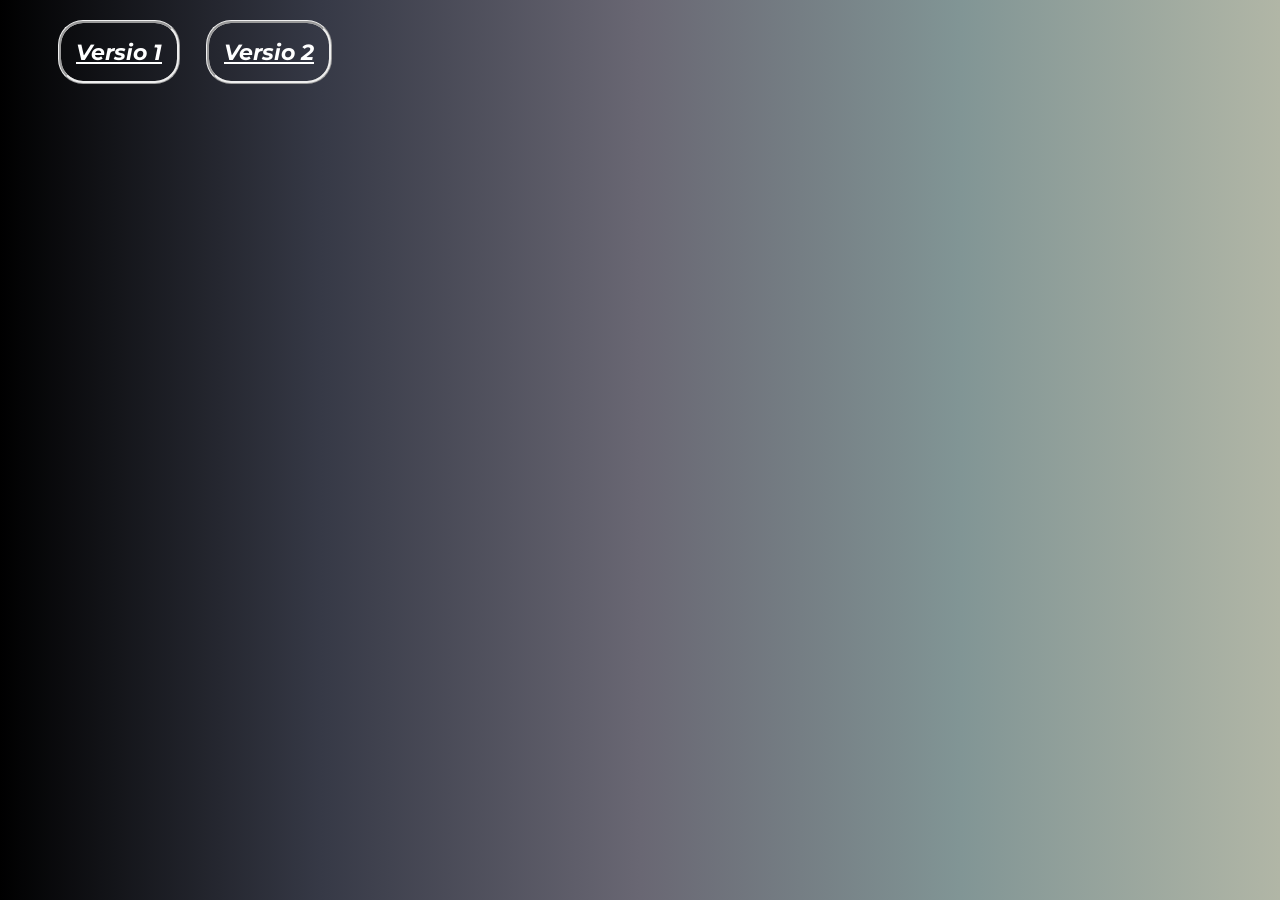
<file: index.html>
<!DOCTYPE html>
<html lang="en">
<head>
    <meta charset="UTF-8">
    <meta name="viewport" content="width=device-width, initial-scale=1.0">
    <title>Javascript - Kaverilista</title>
    <link rel="stylesheet" href="style.css">
</head>
<body>
    <header>
        <nav>
            <a href="versio1.html">Versio 1</a>
            <a href="versio2.html">Versio 2</a>
        </nav>

    </header>
</body>
</html>
</file>
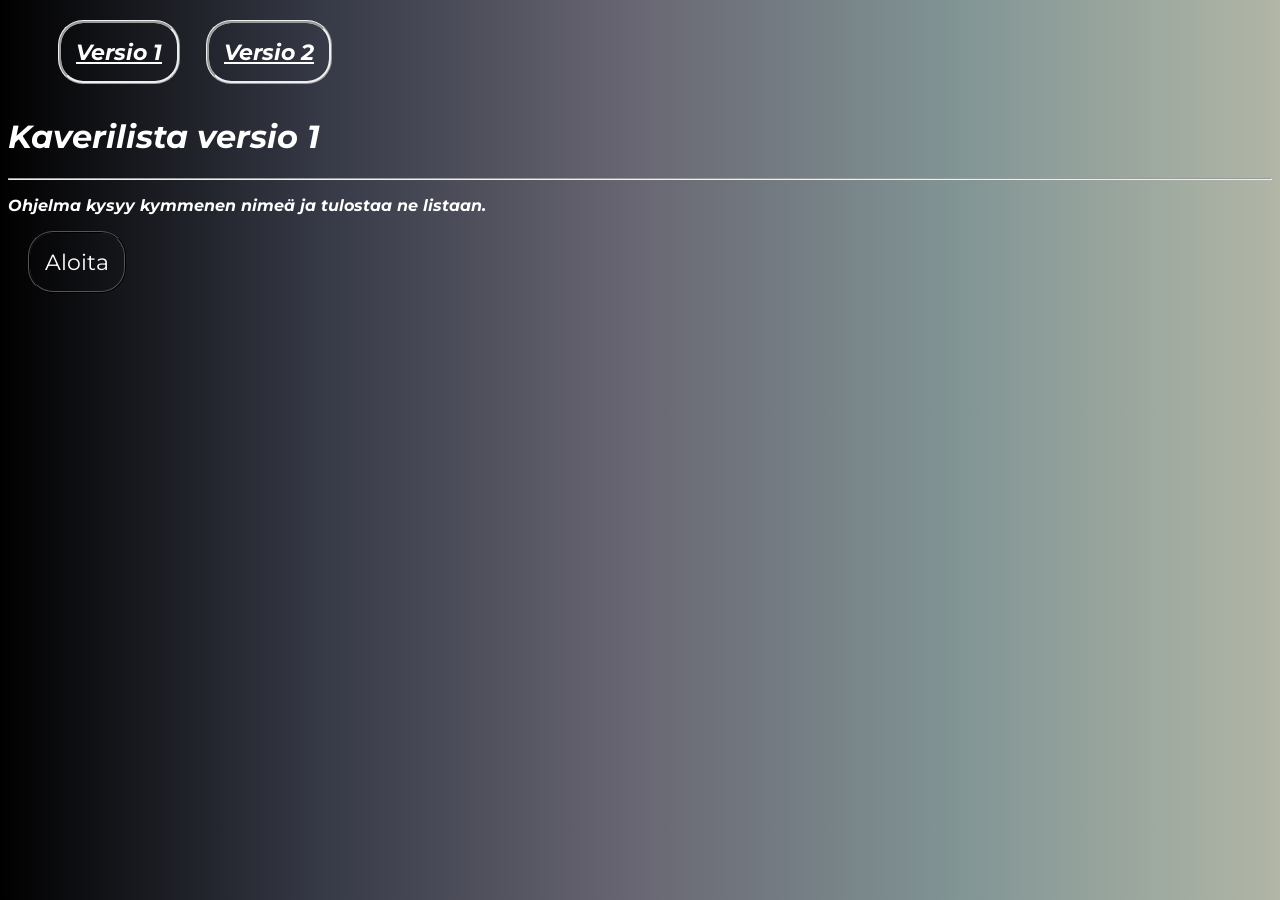
<file: versio1.html>
<!DOCTYPE html>
<html lang="en">
<head>
    <meta charset="UTF-8">
    <meta name="viewport" content="width=device-width, initial-scale=1.0">
    <title>Document</title>
    <link rel="stylesheet" href="style.css">
</head>
<body>
    <header>
        <nav>
            <a href="versio1.html">Versio 1</a>
            <a href="versio2.html">Versio 2</a>
        </nav>
        <h1 id="main-header-title">Kaverilista versio 1</h1>
        <hr>
    </header>
    
    <div class="container">
        <div id="main">
            <p>Ohjelma kysyy kymmenen nimeä ja tulostaa ne listaan.</p>

            <button id=nappi onclick="kysyNimi()">
                Aloita
            </button>
            <form>
            <ol class="item-list">
                
            </ol>
            </form>

        </div>
    </div>

    <script src="script.js"></script>
</body>
</html>
</file>
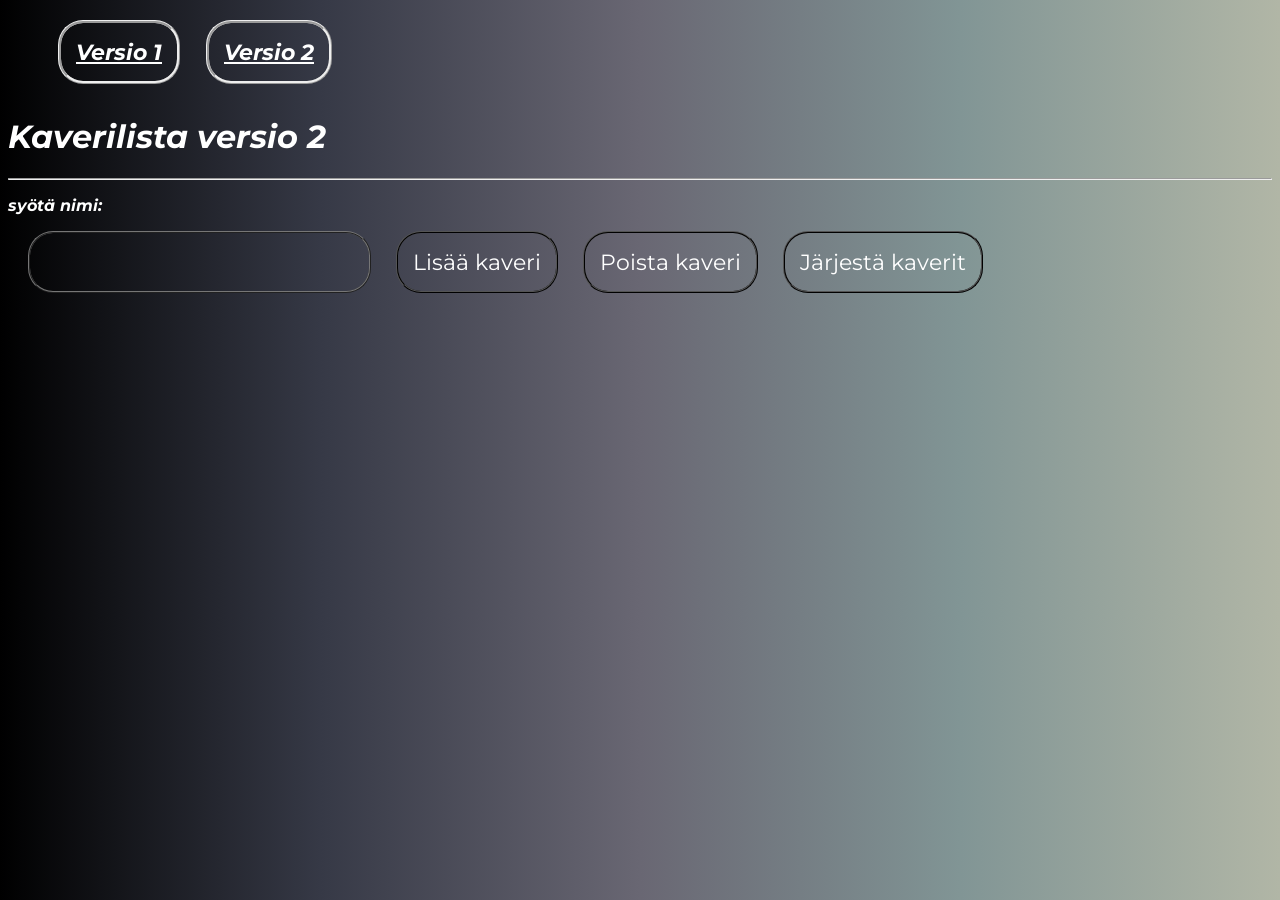
<file: versio2.html>
<!DOCTYPE html>
<html lang="en">
<head>
    <meta charset="UTF-8">
    <meta name="viewport" content="width=device-width, initial-scale=1.0">
    <title>Javascript - Kaverilista</title>
    <link rel="stylesheet" href="style.css">
</head>
<body>
    <header id="main-header">
        <nav>
            <a href="versio1.html">Versio 1</a>
            <a href="versio2.html">Versio 2</a>
        </nav>
        <h1 id="main-header-title">Kaverilista versio 2</h1>
        <hr>
    </header>





    <div class="container">
        <div id="main">

            <form>
                <p>syötä nimi:</p>
                <input id="tekstikentta"type="text">
                <input type="submit" id="lisaa-kaveri" value="Lisää kaveri">
                <input type="submit" id="poista-kaveri" value="Poista kaveri">
                <input type="submit" id="jarjesta-kaverit" value="Järjestä kaverit">
            </form>
            <ol class="item-list">

            </ol>
        </div>
    </div>







    <script src="script.js"></script>
</body>
</html>
</file>
<file: style.css>
@import url('https://fonts.googleapis.com/css2?family=Caacupe+One&family=Comic+Neue:ital,wght@0,300;0,400;0,700;1,300;1,400;1,700&family=Inter:ital,opsz,wght@0,14..32,100..900;1,14..32,100..900&family=Knewave&family=Lato:ital,wght@0,100;0,300;0,400;0,700;0,900;1,100;1,300;1,400;1,700;1,900&family=Luckiest+Guy&family=Montserrat:ital,wght@0,100..900;1,100..900&family=Oi&family=Outfit:wght@100..900&family=Rubik+Spray+Paint&display=swap');

body {
    font-family: "Montserrat", sans-serif;
    font-style: italic;
    background-image: linear-gradient(to right, black, #363946, #696773, #819595, #B1B6A6);
    color:white;
    font-weight: bold;
    text-decoration: none;
    
}


header a{
    color:white;
}

nav {
    color:white;
    background-color: transparent;
    border-radius: 25px;
    padding: 30px;
    transition: 0.5s;
    font-family: "Montserrat", sans-serif;
    font-size: 1.4em; 
}


nav a{
    color:white;
    background-color: transparent;
    border-style: ridge;
    border-radius: 25px;
    margin-left: 20px;
    padding: 15px;
    transition: 0.5s;
    font-family: "Montserrat", sans-serif;
    transition: 0.5s;
}

nav a:hover {
    transform: scale(1.1);
    transition: 0.5s;
    cursor: grab;
}

form input {
    color:white;
    background-color: transparent;
    border-style: ridge;
    border-radius: 25px;
    margin-left: 20px;
    padding: 15px;
    transition: 0.5s;
    font-family: "Montserrat", sans-serif;
    font-size: 1.4em;
}
form input:hover {
    transform: scale(1.1);
    transition: 0.5s;
    cursor: grab;
}

form ol {
    margin-left: 50px;
    padding: 50px;
    margin-top: 5px;
    margin-left: 5px;
    color:white;
}

button {
    color:white;
    background-color: transparent;
    border-style: ridge;
    border-radius: 25px;
    margin-left: 20px;
    padding: 15px;
    transition: 0.5s;
    font-family: "Montserrat", sans-serif;
    font-size: 1.4em;
}

button:hover {
    transform: scale(1.1);
    transition: 0.5s;
    cursor: grab;
}
</file>
